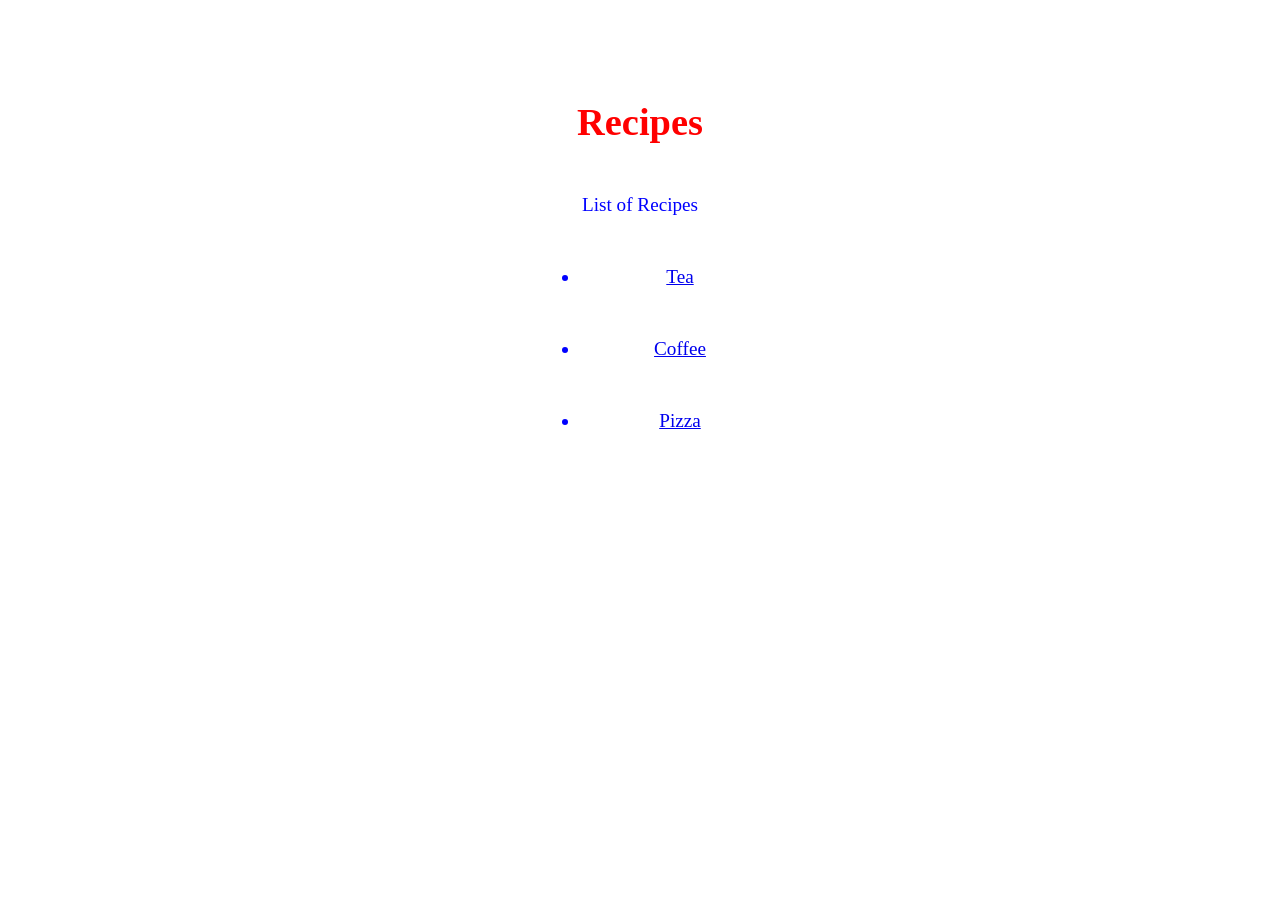
<file: index.html>
<!DOCTYPE html>
<html lang="en">
<head>
    <meta charset="UTF-8">
    <meta name="viewport" content="width=device-width, initial-scale=1.0">
    <link rel="stylesheet" href="styles.css">
    <title>Recipes</title>
</head>
<body class="general">
    <h1 class="specific">Recipes</h1>
    <p>List of Recipes</p>
    <ul>
        <li><a href="recipes/tea.html">Tea</a></li>
        <li><a href="recipes/coffee.html">Coffee</a></li>
        <li><a href="recipes/pizza.html">Pizza</a></li>
    </ul>
</body>
</html>
</file>
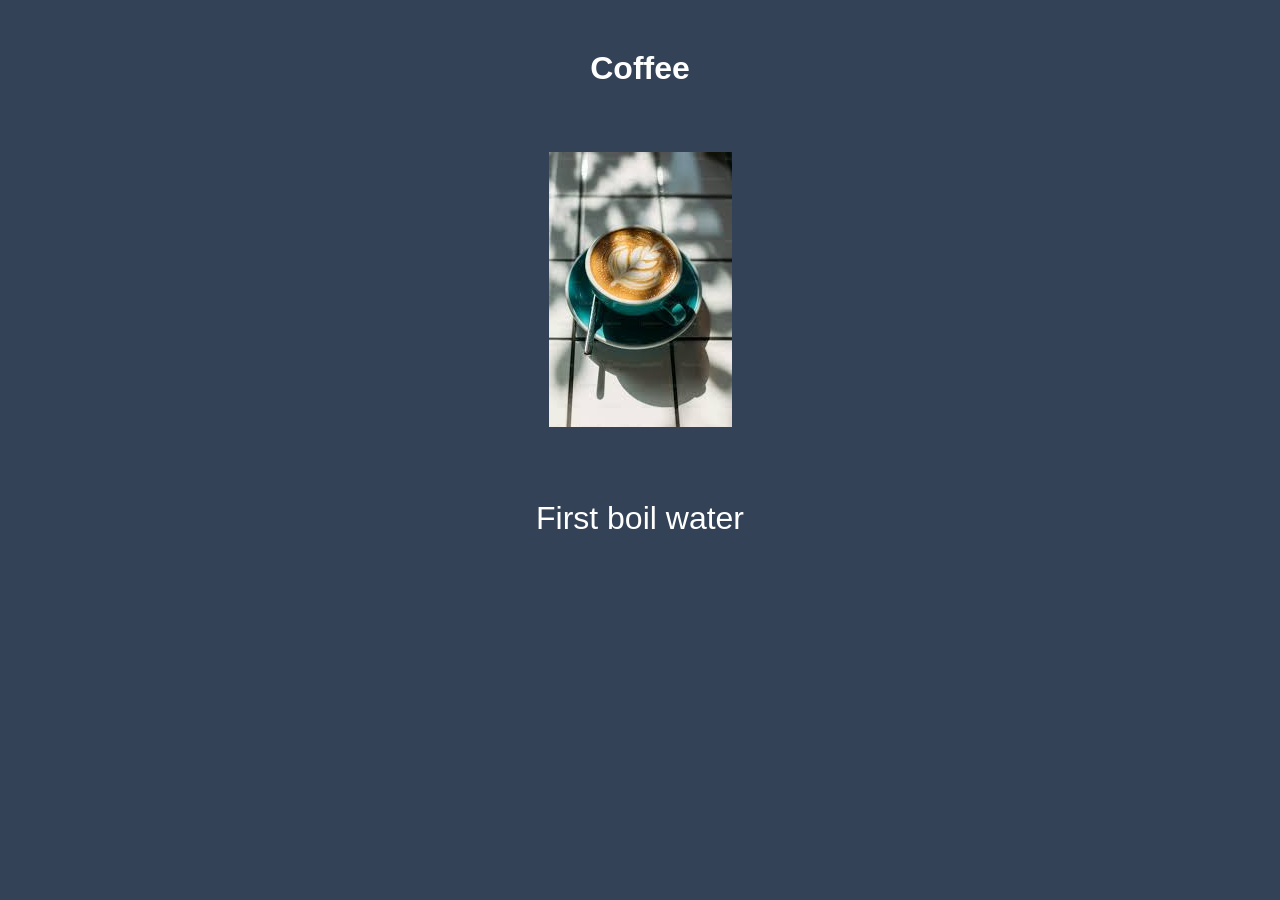
<file: recipes/coffee.html>
<!DOCTYPE html>
<html lang="en">
<head>
    <meta charset="UTF-8">
    <meta name="viewport" content="width=device-width, initial-scale=1.0">
    <link rel="stylesheet" href="styles.css">
    <title>Coffee</title>
</head>
<body>
    <h1>Coffee</h1>
    <img src="coffee.jpg">
    <p>First boil water</p>
</body>
</html>
</file>
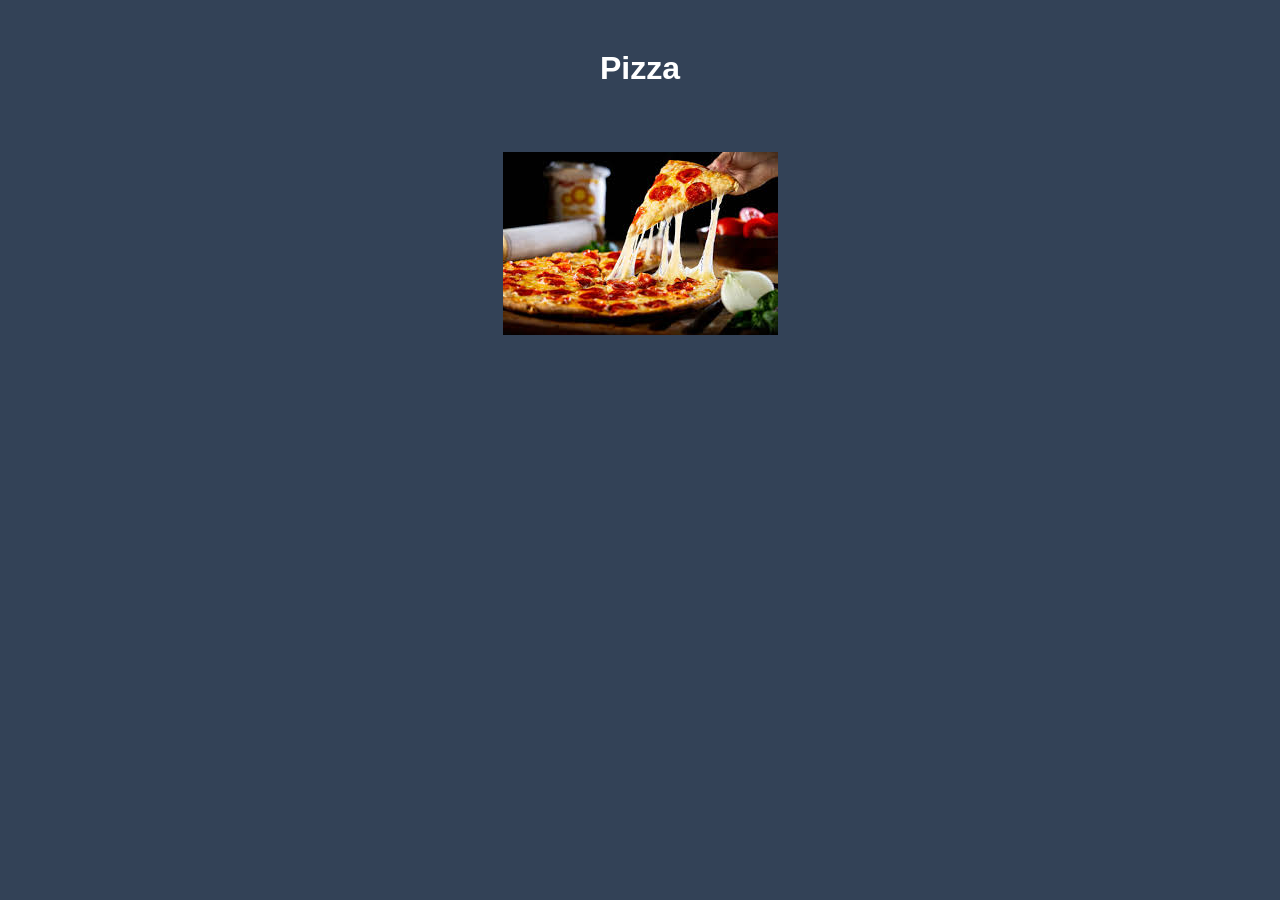
<file: recipes/pizza.html>
<!DOCTYPE html>
<html lang="en">
<head>
    <meta charset="UTF-8">
    <meta name="viewport" content="width=device-width, initial-scale=1.0">
    <link rel="stylesheet" href="styles.css">
    <title>Pizza recipes</title>
</head>
<body>
    <h1>Pizza</h1>
    <img src="pizza.jpg" alt="image of pizza">
</body>
</html>
</file>
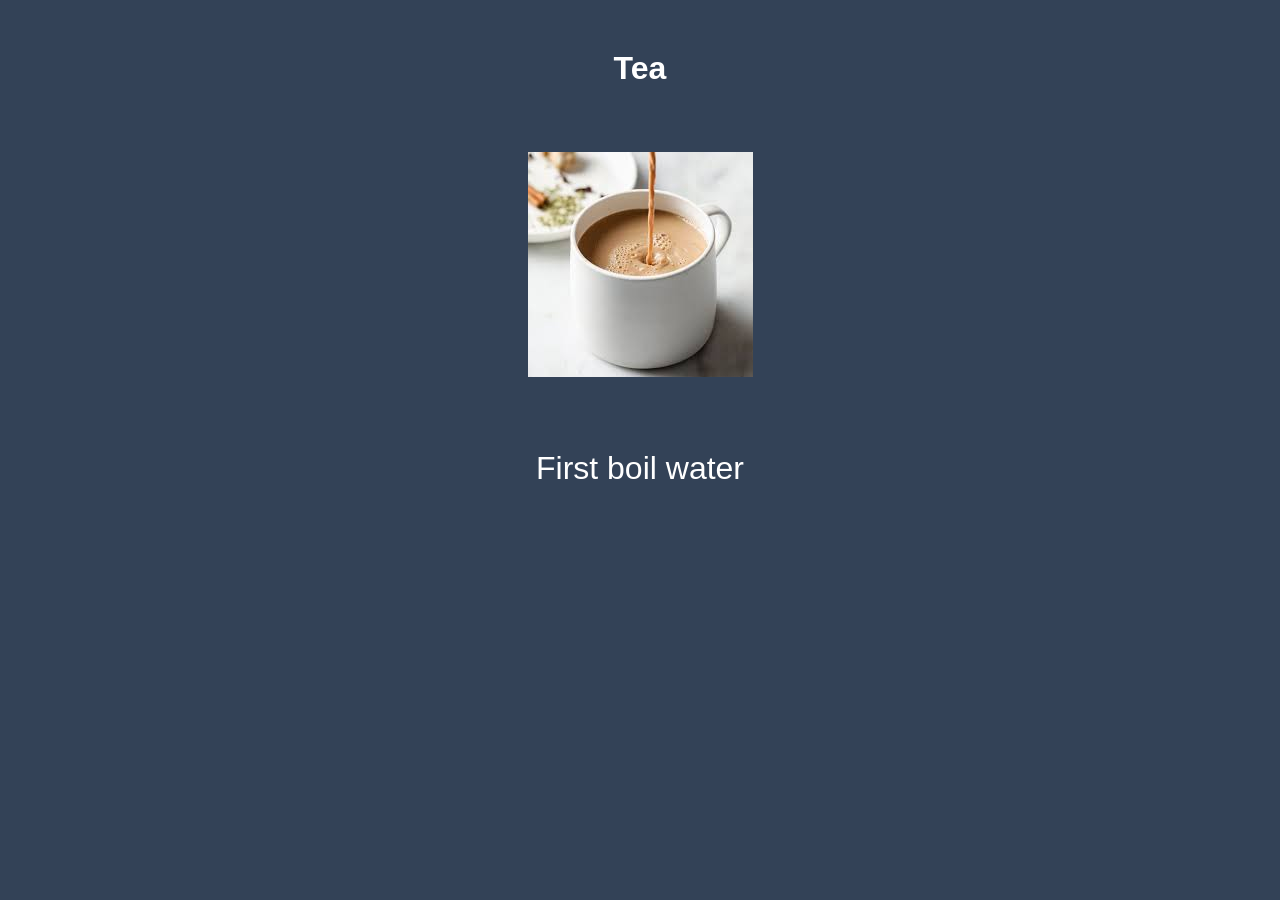
<file: recipes/tea.html>
<!DOCTYPE html>
<html lang="en">
<head>
    <meta charset="UTF-8">
    <meta name="viewport" content="width=device-width, initial-scale=1.0">
    <link rel="stylesheet" href="styles.css">
    <title>Tea recipe</title>
    <body>
        <h1>Tea</h1>
        <img src="tea.jpeg" alt="image of tea">
        <p>First boil water</p>
    </body>
</head>
<body>
    
</body>
</html>
</file>
<file: styles.css>
.general {
    text-align: center;
    font-size: larger;
    color: blue;
}
.general .specific {
    color: red;
}
* {
    box-sizing: border-box;
    width: 200px;
    margin: 50px auto;
}
</file>
<file: recipes/styles.css>
.general {
    text-align: center;
    font-size: larger;
    color: blue;
}
.general .specific {
    color: red;
}
* {
    box-sizing: border-box;
    width: auto;
    margin: 25px auto;
    background-color: #334257;
    color: white;
    font-size: xx-large;
    font-family: Arial, Helvetica, sans-serif;
    text-align: center;
}

img {
    margin: 0 auto;
    padding: 40px;
}
</file>
